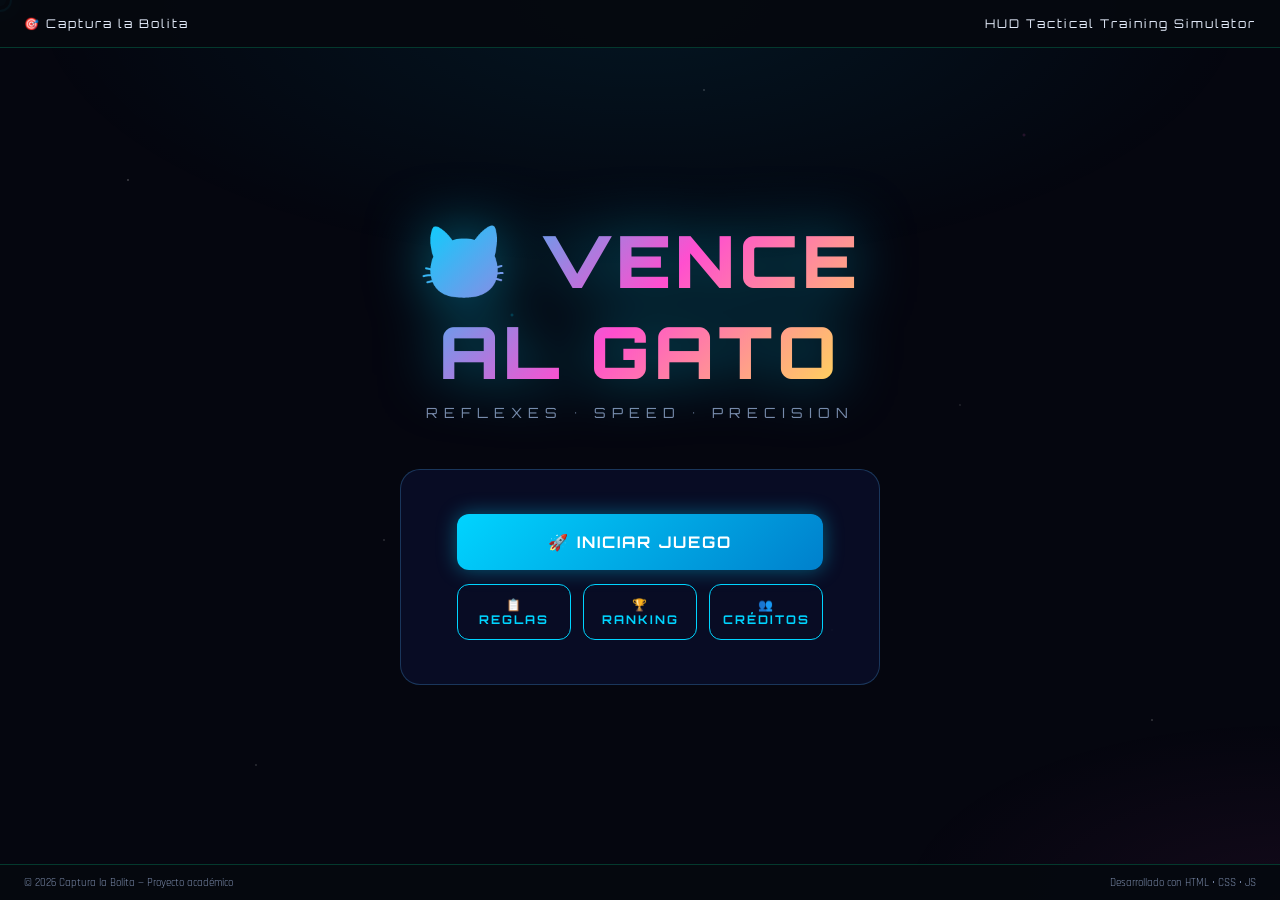
<file: index.html>
<!-- ============================================================
    AUTOR: Jean Paul Moncada
    ============================================================ -->
<!DOCTYPE html>
<html lang="es">
<head>
    <meta charset="UTF-8" />
    <meta name="viewport" content="width=device-width, initial-scale=1.0, user-scalable=no" />
    <title>Captura la Bolita 🎯</title>

    <link rel="stylesheet" href="css/global.css" />
    <link rel="stylesheet" href="css/layout.css" />
    <link rel="stylesheet" href="css/animations.css" />
</head>
<body>

<div id="custom-cursor"></div>

<header id="global-header">
    <div class="header-left">🎯 Captura la Bolita</div>
    <div class="header-right">HUD Tactical Training Simulator</div>
</header>

<main id="app">
    <!-- Pantallas inyectadas por js/loader.js desde screens/ -->
</main>

<footer id="global-footer">
    <span>© 2026 Captura la Bolita — Proyecto académico</span>
    <span>Desarrollado con HTML • CSS • JS</span>
</footer>

<div id="modal-name" class="hidden">
    <div class="modal-card panel">
        <h2>🏆 TOP SCORE</h2>
        <p id="modal-pos-text">¡Ingresa tu nombre!</p>
        <input type="text" id="modal-name-input" maxlength="12" placeholder="TU NOMBRE" autocomplete="off" />
        <button id="modal-name-confirm" class="btn btn-primary">Guardar</button>
    </div>
</div>

<div id="toast-container"></div>

<!-- Módulos (orden importa) -->
<script src="js/modules/config.js"></script>
<script src="js/modules/stats.js"></script>
<script src="js/modules/audio.js"></script>
<script src="js/modules/ranking.js"></script>
<script src="js/modules/badges.js"></script>
<script src="js/modules/difficulty.js"></script>

<!-- Loader de pantallas -->
<script src="js/loader.js"></script>

<!-- Controladores -->
<script src="js/screens.js"></script>
<script src="js/game.js"></script>
<script src="js/main.js"></script>

</body>
</html>
</file>
<file: css/global.css>
/* ============================================================
    AUTOR: Nilton y soporte del equipo
  /* ============================================================
    global.css — Variables globales, reset y tipografía base
    Realizado por: Equipo Captura la Bolita
    ============================================================ */

@import url('https://fonts.googleapis.com/css2?family=Orbitron:wght@400;700;900&family=Rajdhani:wght@300;400;600;700&display=swap');

:root {
  /* Paleta principal — tema espacial oscuro */
  --color-bg:         #05060f;
  --color-bg2:        #0a0c1e;
  --color-panel:      rgba(10, 15, 40, 0.85);
  --color-border:     rgba(80, 180, 255, 0.25);
  --color-accent:     #00d4ff;
  --color-accent2:    #ff4fcf;
  --color-accent3:    #ffe44d;
  --color-success:    #00ff88;
  --color-danger:     #ff3a3a;
  --color-text:       #e8f0ff;
  --color-muted:      #7a8aaa;

  /* Niveles de dificultad */
  --color-easy:       #00ff88;
  --color-medium:     #ffe44d;
  --color-hard:       #ff4fcf;

  /* Fuentes */
  --font-display:     'Orbitron', monospace;
  --font-body:        'Rajdhani', sans-serif;

  /* Espaciado */
  --radius:           12px;
  --radius-lg:        20px;
  --transition:       0.25s ease;

  /* Sombras */
  --glow-blue:        0 0 20px rgba(0, 212, 255, 0.4);
  --glow-pink:        0 0 20px rgba(255, 79, 207, 0.4);
  --glow-green:       0 0 20px rgba(0, 255, 136, 0.4);
}

/* ── Reset ───────────────────────────────────────────────── */
*, *::before, *::after {
  margin: 0;
  padding: 0;
  box-sizing: border-box;
}

html, body {
  width: 100%;
  height: 100%;
  overflow: hidden; /* Sin scroll en el juego */
  background: var(--color-bg);
  color: var(--color-text);
  font-family: var(--font-body);
  font-size: 16px;
  -webkit-font-smoothing: antialiased;
}

/* ── Fondo estrellado animado ────────────────────────────── */
body::before {
  content: '';
  position: fixed;
  inset: 0;
  background-image:
    radial-gradient(1px 1px at 10% 20%, rgba(255,255,255,0.6) 0%, transparent 100%),
    radial-gradient(1px 1px at 30% 60%, rgba(255,255,255,0.4) 0%, transparent 100%),
    radial-gradient(1px 1px at 55% 10%, rgba(255,255,255,0.5) 0%, transparent 100%),
    radial-gradient(1px 1px at 75% 45%, rgba(255,255,255,0.3) 0%, transparent 100%),
    radial-gradient(1px 1px at 90% 80%, rgba(255,255,255,0.5) 0%, transparent 100%),
    radial-gradient(1px 1px at 20% 85%, rgba(255,255,255,0.4) 0%, transparent 100%),
    radial-gradient(1px 1px at 65% 70%, rgba(255,255,255,0.3) 0%, transparent 100%),
    radial-gradient(2px 2px at 40% 35%, rgba(0,212,255,0.3) 0%, transparent 100%),
    radial-gradient(2px 2px at 80% 15%, rgba(255,79,207,0.2) 0%, transparent 100%);
  pointer-events: none;
  z-index: 0;
  animation: twinkle 6s ease-in-out infinite alternate;
}

body::after {
  content: '';
  position: fixed;
  inset: 0;
  background:
    radial-gradient(ellipse 80% 50% at 50% 0%, rgba(0, 212, 255, 0.08) 0%, transparent 60%),
    radial-gradient(ellipse 60% 40% at 100% 100%, rgba(255, 79, 207, 0.06) 0%, transparent 50%);
  pointer-events: none;
  z-index: 0;
}

@keyframes twinkle {
  from { opacity: 0.7; }
  to   { opacity: 1; }
}

/* ===== HEADER GLOBAL ===== */
#global-header{
  position: fixed;
  top: 0;
  width: 100%;
  height: 48px;
  background: rgba(6,9,15,0.95);
  border-bottom: 1px solid rgba(0,255,170,0.2);
  display:flex;
  justify-content: space-between;
  align-items:center;
  padding: 0 24px;
  font-family: var(--font-display);
  z-index: 1000;
  font-size: 12px;
  letter-spacing: 2px;
}

/* ===== FOOTER GLOBAL ===== */
#global-footer{
  position: fixed;
  bottom: 0;
  width: 100%;
  height: 36px;
  background: rgba(6,9,15,0.95);
  border-top: 1px solid rgba(0,255,170,0.2);
  display:flex;
  justify-content: space-between;
  align-items:center;
  padding: 0 24px;
  font-size: 11px;
  color: var(--color-muted);
  z-index: 1000;
}

/* Ajuste para que no tape el juego */
#app{
  padding-top: 48px;
  padding-bottom: 36px;
}

/* ── Utilitarios ─────────────────────────────────────────── */
.hidden   { display: none !important; }
.flex-center {
  display: flex;
  align-items: center;
  justify-content: center;
}

/* Botón base */
.btn {
  font-family: var(--font-display);
  font-size: 14px;
  font-weight: 700;
  letter-spacing: 2px;
  text-transform: uppercase;
  padding: 14px 36px;
  border: none;
  border-radius: var(--radius);
  cursor: pointer;
  transition: var(--transition);
  position: relative;
  overflow: hidden;
}

.btn::before {
  content: '';
  position: absolute;
  inset: 0;
  background: rgba(255,255,255,0.1);
  transform: translateX(-100%);
  transition: transform 0.3s ease;
}

.btn:hover::before {
  transform: translateX(0);
}

.btn-primary {
  background: linear-gradient(135deg, var(--color-accent), #0080cc);
  color: #fff;
  box-shadow: var(--glow-blue);
}

.btn-primary:hover {
  transform: translateY(-2px);
  box-shadow: 0 0 35px rgba(0, 212, 255, 0.6);
}

.btn-secondary {
  background: transparent;
  color: var(--color-accent);
  border: 1px solid var(--color-accent);
}

.btn-secondary:hover {
  background: rgba(0, 212, 255, 0.1);
  transform: translateY(-2px);
}

.btn-danger {
  background: linear-gradient(135deg, var(--color-danger), #aa1111);
  color: #fff;
  box-shadow: 0 0 20px rgba(255, 58, 58, 0.4);
}

/* Panel / Card base */
.panel {
  background: var(--color-panel);
  border: 1px solid var(--color-border);
  border-radius: var(--radius-lg);
  backdrop-filter: blur(12px);
  -webkit-backdrop-filter: blur(12px);
}

/* Textos con glow */
.glow-text {
  text-shadow: 0 0 20px currentColor;
}

/* ── Scrollbar personalizado (en caso de usarse) ─────────── */
::-webkit-scrollbar { width: 6px; }
::-webkit-scrollbar-track { background: var(--color-bg); }
::-webkit-scrollbar-thumb { background: var(--color-accent); border-radius: 3px; }
</file>
<file: css/layout.css>
/* ============================================================
    AUTOR: Kelly y soporte del equipo
    FUNCIÓN: Define la estructura y posicionamiento de todas las
              pantallas: transiciones fade-in/fade-out, HUD del juego,
              canvas-wrapper con video de fondo, modal de nombre,
              toasts, ranking, dificultad, game over, reglas, créditos
              y media queries para pantallas pequeñas.
    ============================================================ */
/* ── Contenedor principal ───────────────────────────────── */
#app {
  position: fixed;
  inset: 0;
  z-index: 1;
}

/* ── Pantallas (screens) ─────────────────────────────────── */
.screen {
  position: absolute;
  inset: 0;
  display: flex;
  flex-direction: column;
  align-items: center;
  justify-content: center;
  z-index: 10;
  padding: 20px;
  transition: opacity 0.4s ease, transform 0.4s ease;
}

.screen.fade-out {
  opacity: 0;
  transform: scale(0.96);
  pointer-events: none;
}

.screen.fade-in {
  animation: screenIn 0.5s ease forwards;
}

@keyframes screenIn {
  from { opacity: 0; transform: scale(1.04); }
  to   { opacity: 1; transform: scale(1); }
}

/* ── Pantalla de Inicio ──────────────────────────────────── */
#screen-intro {
  gap: 0;
}

.intro-logo {
  font-family: var(--font-display);
  font-size: clamp(36px, 8vw, 72px);
  font-weight: 900;
  letter-spacing: 4px;
  text-align: center;
  background: linear-gradient(135deg, var(--color-accent) 0%, var(--color-accent2) 50%, var(--color-accent3) 100%);
  -webkit-background-clip: text;
  -webkit-text-fill-color: transparent;
  background-clip: text;
  filter: drop-shadow(0 0 30px rgba(0,212,255,0.5));
  animation: logoPulse 3s ease-in-out infinite;
  margin-bottom: 8px;
}

@keyframes logoPulse {
  0%, 100% { filter: drop-shadow(0 0 20px rgba(0,212,255,0.4)); }
  50%       { filter: drop-shadow(0 0 40px rgba(255,79,207,0.6)); }
}

.intro-subtitle {
  font-family: var(--font-display);
  font-size: clamp(11px, 2vw, 14px);
  letter-spacing: 6px;
  color: var(--color-muted);
  text-align: center;
  margin-bottom: 48px;
  text-transform: uppercase;
}

.intro-card {
  padding: 44px 56px;
  text-align: center;
  max-width: 480px;
  width: 100%;
  animation: floatCard 4s ease-in-out infinite;
}

@keyframes floatCard {
  0%, 100% { transform: translateY(0); }
  50%       { transform: translateY(-8px); }
}

.intro-card .btn {
  width: 100%;
  font-size: 16px;
  padding: 18px;
  margin-bottom: 14px;
}

.intro-card .btn-row {
  display: flex;
  gap: 12px;
}

.intro-card .btn-row .btn {
  flex: 1;
  margin-bottom: 0;
  font-size: 12px;
  padding: 12px;
}

/* ── Pantalla de Selección de Dificultad ─────────────────── */
#screen-difficulty {
  gap: 32px;
}

.diff-title {
  font-family: var(--font-display);
  font-size: clamp(22px, 5vw, 38px);
  font-weight: 900;
  letter-spacing: 3px;
  color: var(--color-accent);
  text-align: center;
}

.diff-grid {
  display: flex;
  gap: 20px;
  flex-wrap: wrap;
  justify-content: center;
}

.diff-card {
  padding: 32px 28px;
  width: 200px;
  text-align: center;
  cursor: pointer;
  transition: transform 0.3s ease, box-shadow 0.3s ease;
  position: relative;
  overflow: hidden;
}

.diff-card::before {
  content: '';
  position: absolute;
  inset: 0;
  border-radius: var(--radius-lg);
  opacity: 0;
  transition: opacity 0.3s ease;
}

.diff-card.easy::before   { background: rgba(0, 255, 136, 0.08); }
.diff-card.medium::before { background: rgba(255, 228, 77, 0.08); }
.diff-card.hard::before   { background: rgba(255, 79, 207, 0.08); }

.diff-card:hover::before { opacity: 1; }

.diff-card:hover {
  transform: translateY(-8px) scale(1.03);
}

.diff-card.easy:hover   { box-shadow: 0 0 40px rgba(0, 255, 136, 0.3); border-color: var(--color-easy); }
.diff-card.medium:hover { box-shadow: 0 0 40px rgba(255, 228, 77, 0.3); border-color: var(--color-medium); }
.diff-card.hard:hover   { box-shadow: 0 0 40px rgba(255, 79, 207, 0.4); border-color: var(--color-hard); }



.diff-icon {
  font-size: 48px;
  margin-bottom: 14px;
  display: block;
}

.diff-name {
  font-family: var(--font-display);
  font-size: 16px;
  font-weight: 700;
  letter-spacing: 3px;
  margin-bottom: 10px;
  text-transform: uppercase;
}

.diff-card.easy   .diff-name { color: var(--color-easy); }
.diff-card.medium .diff-name { color: var(--color-medium); }
.diff-card.hard   .diff-name { color: var(--color-hard); }

.diff-desc {
  font-size: 13px;
  color: var(--color-muted);
  line-height: 1.5;
}

/* ── Pantalla del Juego ──────────────────────────────────── */
#screen-game {
  flex-direction: column;
  justify-content: flex-start;
  padding: 0;
  gap: 0;
}

/* HUD superior */
#hud {
  width: 100%;
  display: flex;
  align-items: center;
  justify-content: space-between;
  padding: 12px 24px;
  background: rgba(5, 6, 15, 0.9);
  border-bottom: 1px solid var(--color-border);
  position: relative;
  z-index: 20;
  flex-shrink: 0;
}

.hud-block {
  display: flex;
  flex-direction: column;
  align-items: center;
  min-width: 80px;
}

.hud-label {
  font-family: var(--font-display);
  font-size: 9px;
  letter-spacing: 2px;
  color: var(--color-muted);
  text-transform: uppercase;
  margin-bottom: 2px;
}

.hud-value {
  font-family: var(--font-display);
  font-size: 22px;
  font-weight: 700;
  color: var(--color-accent);
}

#hud-score  { color: var(--color-accent3); }
#hud-lives  { color: var(--color-danger); }
#hud-best   { color: var(--color-success); }
#hud-level  { color: var(--color-accent2); }

.hud-center {
  display: flex;
  gap: 10px;
  align-items: center;
}

.hud-btn {
  font-family: var(--font-display);
  font-size: 10px;
  letter-spacing: 2px;
  padding: 7px 14px;
  border-radius: 8px;
  cursor: pointer;
  transition: var(--transition);
  border: none;
}

#btn-pause {
  background: rgba(0,212,255,0.15);
  color: var(--color-accent);
  border: 1px solid var(--color-accent);
}
#btn-pause:hover { background: rgba(0,212,255,0.3); }

#btn-quit {
  background: rgba(255,58,58,0.15);
  color: var(--color-danger);
  border: 1px solid var(--color-danger);
}
#btn-quit:hover { background: rgba(255,58,58,0.3); }

/* Dificultad badge en HUD */
#hud-diff {
  font-size: 11px;
  letter-spacing: 2px;
  padding: 3px 10px;
  border-radius: 20px;
  font-family: var(--font-display);
}
#hud-diff.easy   { color: var(--color-easy);   border: 1px solid var(--color-easy);   background: rgba(0,255,136,0.1); }
#hud-diff.medium { color: var(--color-medium); border: 1px solid var(--color-medium); background: rgba(255,228,77,0.1); }
#hud-diff.hard   { color: var(--color-hard);   border: 1px solid var(--color-hard);   background: rgba(255,79,207,0.1); }

/* Contenedor del canvas */
#canvas-wrapper {
  flex: 1;
  display: flex;
  align-items: center;
  justify-content: center;
  position: relative;
  overflow: hidden;
}

#gameCanvas {
  display: block;
  border-radius: 0;
}
/*


/* ── Overlay de Pausa ────────────────────────────────────── */
#screen-pause {
  background: rgba(5, 6, 15, 0.88);
  backdrop-filter: blur(8px);
  z-index: 50;
}

.pause-card {
  padding: 48px 64px;
  text-align: center;
}

.pause-title {
  font-family: var(--font-display);
  font-size: 36px;
  font-weight: 900;
  color: var(--color-accent);
  letter-spacing: 6px;
  margin-bottom: 8px;
}

.pause-sub {
  color: var(--color-muted);
  font-size: 14px;
  letter-spacing: 2px;
  margin-bottom: 36px;
}

.pause-card .btn { width: 100%; margin-bottom: 12px; }
.pause-card .btn:last-child { margin-bottom: 0; }

/* ── Pantalla Game Over ──────────────────────────────────── */
#screen-gameover {
  gap: 0;
}

.gameover-card {
  padding: 48px 64px;
  text-align: center;
  max-width: 520px;
  width: 100%;
}

.gameover-title {
  font-family: var(--font-display);
  font-size: clamp(28px, 6vw, 48px);
  font-weight: 900;
  letter-spacing: 4px;
  background: linear-gradient(135deg, var(--color-danger), var(--color-accent2));
  -webkit-background-clip: text;
  -webkit-text-fill-color: transparent;
  background-clip: text;
  margin-bottom: 32px;
}

.gameover-stats {
  display: grid;
  grid-template-columns: 1fr 1fr;
  gap: 16px;
  margin-bottom: 32px;
}

.stat-item {
  background: rgba(255,255,255,0.04);
  border: 1px solid var(--color-border);
  border-radius: var(--radius);
  padding: 16px;
}

.stat-label {
  font-family: var(--font-display);
  font-size: 9px;
  letter-spacing: 2px;
  color: var(--color-muted);
  display: block;
  margin-bottom: 6px;
  text-transform: uppercase;
}

.stat-value {
  font-family: var(--font-display);
  font-size: 28px;
  font-weight: 700;
  color: var(--color-accent);
}

/* Badge de insignia */
.badge-display {
  background: linear-gradient(135deg, rgba(255,228,77,0.15), rgba(255,79,207,0.1));
  border: 1px solid rgba(255,228,77,0.4);
  border-radius: var(--radius);
  padding: 16px;
  margin-bottom: 24px;
  display: flex;
  align-items: center;
  gap: 14px;
}

.badge-icon { font-size: 40px; }
.badge-info { text-align: left; }
.badge-title {
  font-family: var(--font-display);
  font-size: 14px;
  font-weight: 700;
  color: var(--color-accent3);
  letter-spacing: 2px;
}
.badge-desc { font-size: 12px; color: var(--color-muted); margin-top: 2px; }

.gameover-card .btn { width: 100%; margin-bottom: 12px; }
.gameover-card .btn:last-child { margin-bottom: 0; }

/* ── Pantalla de Ranking ─────────────────────────────────── */
#screen-ranking {
  gap: 24px;
}

.ranking-title {
  font-family: var(--font-display);
  font-size: clamp(22px, 5vw, 36px);
  font-weight: 900;
  letter-spacing: 4px;
  color: var(--color-accent3);
  text-align: center;
}

.ranking-card {
  padding: 32px 40px;
  max-width: 520px;
  width: 100%;
  max-height: 60vh;
  overflow-y: auto;
}

.ranking-item {
  display: flex;
  align-items: center;
  padding: 12px 16px;
  border-radius: var(--radius);
  margin-bottom: 8px;
  background: rgba(255,255,255,0.03);
  border: 1px solid rgba(255,255,255,0.06);
  transition: var(--transition);
  gap: 16px;
}

.ranking-item:hover { background: rgba(255,255,255,0.07); }

.rank-pos {
  font-family: var(--font-display);
  font-size: 18px;
  font-weight: 900;
  width: 36px;
  text-align: center;
  flex-shrink: 0;
}

.rank-pos.gold   { color: #ffd700; text-shadow: 0 0 10px #ffd700; }
.rank-pos.silver { color: #c0c0c0; text-shadow: 0 0 10px #c0c0c0; }
.rank-pos.bronze { color: #cd7f32; text-shadow: 0 0 10px #cd7f32; }
.rank-pos.other  { color: var(--color-muted); }

.rank-name {
  flex: 1;
  font-family: var(--font-display);
  font-size: 13px;
  letter-spacing: 1px;
}

.rank-diff {
  font-size: 10px;
  letter-spacing: 1px;
  padding: 2px 8px;
  border-radius: 10px;
  font-family: var(--font-display);
}

.rank-score {
  font-family: var(--font-display);
  font-size: 18px;
  font-weight: 700;
  color: var(--color-accent3);
  text-align: right;
  min-width: 60px;
}

.ranking-empty {
  text-align: center;
  color: var(--color-muted);
  font-size: 14px;
  padding: 32px;
  letter-spacing: 1px;
}

/* ── Pantalla Reglas ─────────────────────────────────────── */
#screen-rules {
  display: flex;
  flex-direction: column;
  align-items: center;
  gap: 24px;
}

/* ── Título ─────────────────────────────────────────────── */
.rules-title {
  font-family: var(--font-display);
  font-size: clamp(22px, 5vw, 36px);
  font-weight: 900;
  letter-spacing: 4px;
  color: var(--color-accent);
  text-align: center;
}

/* ── CONTENEDOR CENTRAL (AQUÍ ESTÁ LA CLAVE) ───────────── */
.rules-flex {
  display: flex;
  justify-content: center;
  align-items: stretch;
  gap: 24px;

  width: 100%;
  max-width: 1000px; /* 🔥 centra todo */
}

/* ── COLUMNAS ─────────────────────────────────────────── */
.rules-left,
.rules-right {
  flex: 1;
  display: flex;
  flex-direction: column;
  gap: 20px;
}

/* ── TARJETAS ─────────────────────────────────────────── */
.rules-card {
  padding: 28px 32px;
  width: 100%;
}

/* ── TITULOS INTERNOS ─────────────────────────────────── */
.rules-card h3 {
  font-family: var(--font-display);
  font-size: 13px;
  letter-spacing: 3px;
  color: var(--color-accent2);
  margin-bottom: 16px;
  text-transform: uppercase;
}

/* ── LISTAS ───────────────────────────────────────────── */
.rules-list {
  list-style: none;
  margin-bottom: 10px;
}

.rules-list li {
  padding: 10px 0;
  border-bottom: 1px solid rgba(255,255,255,0.06);
  font-size: 14px;
  color: var(--color-text);
  letter-spacing: 0.5px;
  display: flex;
  gap: 10px;
}

.rules-list li:last-child {
  border-bottom: none;
}

.rules-list li span:first-child {
  font-size: 18px;
  flex-shrink: 0;
}

/* ── RESPONSIVE (CELULAR) ───────────────────────────── */
@media (max-width: 768px) {
  .rules-flex {
    flex-direction: column;
  }
}

/* ── Pantalla Créditos ───────────────────────────────────── */
#screen-credits {
  gap: 24px;
}

.credits-title {
  font-family: var(--font-display);
  font-size: clamp(22px, 5vw, 36px);
  font-weight: 900;
  letter-spacing: 4px;
  color: var(--color-accent2);
  text-align: center;
}

.credits-grid {
  display: flex;
  gap: 20px;
  flex-wrap: wrap;
  justify-content: center;
  max-width: 700px;
}

.creator-card {
  padding: 28px 24px;
  width: 180px;
  text-align: center;
  transition: transform 0.3s ease;
}

.creator-card:hover { transform: translateY(-6px); }

.creator-avatar {
  width: 72px;
  height: 72px;
  border-radius: 50%;
  margin: 0 auto 14px;
  display: flex;
  align-items: center;
  justify-content: center;
  font-size: 32px;
  border: 2px solid var(--color-accent);
  box-shadow: var(--glow-blue);
  background: rgba(0,212,255,0.1);
}

.creator-name {
  font-family: var(--font-display);
  font-size: 12px;
  font-weight: 700;
  letter-spacing: 2px;
  color: var(--color-accent);
  margin-bottom: 6px;
}

.creator-role {
  font-size: 11px;
  color: var(--color-muted);
  letter-spacing: 1px;
}

/* ── Toast de notificaciones ─────────────────────────────── */
#toast-container {
  position: fixed;
  top: 80px;
  right: 20px;
  z-index: 999;
  display: flex;
  flex-direction: column;
  gap: 10px;
  pointer-events: none;
}

.toast {
  background: var(--color-panel);
  border: 1px solid var(--color-border);
  border-radius: var(--radius);
  padding: 14px 20px;
  font-family: var(--font-display);
  font-size: 12px;
  letter-spacing: 1px;
  backdrop-filter: blur(12px);
  animation: toastIn 0.3s ease, toastOut 0.3s ease 2.7s forwards;
  pointer-events: none;
}

@keyframes toastIn  {
  from { opacity: 0; transform: translateX(40px); }
  to   { opacity: 1; transform: translateX(0); }
}
@keyframes toastOut {
  from { opacity: 1; transform: translateX(0); }
  to   { opacity: 0; transform: translateX(40px); }
}

.toast.success { border-color: var(--color-success); color: var(--color-success); }
.toast.info    { border-color: var(--color-accent);  color: var(--color-accent); }
.toast.warning { border-color: var(--color-accent3); color: var(--color-accent3); }
.toast.danger  { border-color: var(--color-danger);  color: var(--color-danger); }

/* ── Modal de nombre ─────────────────────────────────────── */
#modal-name {
  position: fixed;
  inset: 0;
  background: rgba(5,6,15,0.9);
  backdrop-filter: blur(10px);
  z-index: 200;
  display: flex;
  align-items: center;
  justify-content: center;
}

.modal-card {
  padding: 48px;
  text-align: center;
  max-width: 420px;
  width: 90%;
}

.modal-card h2 {
  font-family: var(--font-display);
  font-size: 22px;
  font-weight: 700;
  letter-spacing: 3px;
  color: var(--color-accent);
  margin-bottom: 8px;
}

.modal-card p {
  color: var(--color-muted);
  font-size: 13px;
  margin-bottom: 24px;
  letter-spacing: 1px;
}

.modal-card input {
  width: 100%;
  padding: 14px 18px;
  background: rgba(255,255,255,0.05);
  border: 1px solid var(--color-border);
  border-radius: var(--radius);
  color: var(--color-text);
  font-family: var(--font-display);
  font-size: 16px;
  letter-spacing: 2px;
  text-align: center;
  outline: none;
  transition: var(--transition);
  margin-bottom: 20px;
}

.modal-card input:focus {
  border-color: var(--color-accent);
  box-shadow: var(--glow-blue);
}

.modal-card .btn { width: 100%; }


@media (max-width: 768px) {
  .rules-flex {
    flex-direction: column;
    align-items: center;
  }

  .rules-card {
    width: 100%;
  }
}
/* ── Video de fondo del canvas ───────────────────────────── */
#canvas-wrapper {
  position: relative;
  background: #05060f;
  overflow: hidden;
}

#game-bg-video {
  position: absolute;
  inset: 0;              /* ocupa todo el contenedor */
  width: 100%;
  height: 100%;
  object-fit: cover;     /* se adapta sin deformarse */
  z-index: 0;
}

#gameCanvas {
  position: relative;
  z-index: 1;
  background: transparent;  /* el canvas encima */
}
</file>
<file: css/animations.css>
/* ============================================================
    AUTOR: Franco y soporte del equipo
  /* ============================================================
      animations.css — Efectos visuales, partículas y animaciones
      Realizado por: Equipo Captura la Bolita
    ============================================================ */

/* ── Partícula de puntos (efecto al atrapar bola) ─────────── */
.score-pop {
  position: fixed;
  font-family: var(--font-display);
  font-size: 22px;
  font-weight: 900;
  pointer-events: none;
  z-index: 100;
  animation: scorePop 1s ease forwards;
}

.score-pop.positive { color: var(--color-accent3); }
.score-pop.negative { color: var(--color-danger); }
.score-pop.bonus    { color: var(--color-success); }

@keyframes scorePop {
  0%   { opacity: 1; transform: translateY(0) scale(1); }
  50%  { opacity: 1; transform: translateY(-40px) scale(1.2); }
  100% { opacity: 0; transform: translateY(-80px) scale(0.8); }
}

/* ── Flash de pantalla ───────────────────────────────────── */
.screen-flash {
  position: fixed;
  inset: 0;
  pointer-events: none;
  z-index: 500;
  border-radius: 0;
  animation: flashOut 0.35s ease forwards;
}

.screen-flash.hit   { background: rgba(255, 58, 58, 0.25); }
.screen-flash.catch { background: rgba(0, 255, 136, 0.15); }

@keyframes flashOut {
  0%   { opacity: 1; }
  100% { opacity: 0; }
}

/* ── Shake del HUD al perder vida ────────────────────────── */
@keyframes hudShake {
  0%, 100% { transform: translateX(0); }
  20%       { transform: translateX(-6px); }
  40%       { transform: translateX(6px); }
  60%       { transform: translateX(-4px); }
  80%       { transform: translateX(4px); }
}

.shake { animation: hudShake 0.4s ease; }

/* ── Pulso del score al subir ────────────────────────────── */
@keyframes scorePulse {
  0%, 100% { transform: scale(1); }
  50%       { transform: scale(1.3); color: var(--color-success); }
}

.score-pulse { animation: scorePulse 0.4s ease; }

/* ── Meteoros decorativos de fondo ───────────────────────── */
.meteor {
  position: fixed;
  width: 2px;
  height: 80px;
  background: linear-gradient(to bottom, rgba(255,255,255,0.8), transparent);
  pointer-events: none;
  z-index: 0;
  transform-origin: top center;
  animation: meteorFall linear infinite;
}

@keyframes meteorFall {
  0%   { opacity: 0; transform: translateY(-120px) translateX(0) rotate(215deg); }
  10%  { opacity: 1; }
  90%  { opacity: 1; }
  100% { opacity: 0; transform: translateY(110vh) translateX(-200px) rotate(215deg); }
}

/* ── Intro de la bola en el canvas ───────────────────────── */
@keyframes ballSpawn {
  0%   { transform: scale(0); opacity: 0; }
  60%  { transform: scale(1.2); opacity: 1; }
  100% { transform: scale(1); opacity: 1; }
}

/* ── Countdown antes de empezar ──────────────────────────── */
.countdown-overlay {
  position: fixed;
  inset: 0;
  display: flex;
  align-items: center;
  justify-content: center;
  z-index: 80;
  pointer-events: none;
}

.countdown-num {
  font-family: var(--font-display);
  font-size: 120px;
  font-weight: 900;
  color: var(--color-accent);
  text-shadow: 0 0 60px var(--color-accent);
  animation: countAnim 0.9s ease forwards;
}

.countdown-num.go {
  color: var(--color-success);
  text-shadow: 0 0 60px var(--color-success);
  font-size: 80px;
  letter-spacing: 12px;
}

@keyframes countAnim {
  0%   { opacity: 0; transform: scale(2); }
  20%  { opacity: 1; transform: scale(1); }
  70%  { opacity: 1; transform: scale(0.95); }
  100% { opacity: 0; transform: scale(0.7); }
}

/* ── Badge unlock animation ──────────────────────────────── */
.badge-unlock {
  position: fixed;
  top: 50%;
  left: 50%;
  transform: translate(-50%, -50%);
  z-index: 300;
  background: linear-gradient(135deg, rgba(10,15,40,0.97), rgba(20,10,40,0.97));
  border: 1px solid var(--color-accent3);
  border-radius: var(--radius-lg);
  padding: 40px 56px;
  text-align: center;
  pointer-events: none;
  animation: badgeUnlock 0.5s cubic-bezier(0.34,1.56,0.64,1) forwards,
  badgeFade 0.4s ease 2.6s forwards;
  box-shadow: 0 0 60px rgba(255,228,77,0.3);
}

@keyframes badgeUnlock {
  0%   { opacity: 0; transform: translate(-50%, -50%) scale(0.5); }
  100% { opacity: 1; transform: translate(-50%, -50%) scale(1); }
}

@keyframes badgeFade {
  0%   { opacity: 1; }
  100% { opacity: 0; }
}

.badge-unlock .badge-icon { font-size: 64px; display: block; margin-bottom: 16px; }

.badge-unlock .badge-label {
  font-family: var(--font-display);
  font-size: 10px;
  letter-spacing: 4px;
  color: var(--color-muted);
  text-transform: uppercase;
  margin-bottom: 8px;
}

.badge-unlock .badge-name {
  font-family: var(--font-display);
  font-size: 22px;
  font-weight: 900;
  color: var(--color-accent3);
  letter-spacing: 3px;
  text-shadow: 0 0 20px var(--color-accent3);
}

/* ── Canvas glow border ──────────────────────────────────── */
#gameCanvas {
  box-shadow:
    inset 0 0 30px rgba(0,212,255,0.06),
    0 0 40px rgba(0,0,0,0.5);
}

/* ── Live counter pulse ──────────────────────────────────── */
@keyframes heartbeat {
  0%, 100% { transform: scale(1); }
  30%       { transform: scale(1.25); }
  60%       { transform: scale(1.1); }
}

.heartbeat { animation: heartbeat 0.5s ease; }

/* ── Cursor personalizado ─────────────────────────────────── */
#canvas-wrapper {
  cursor: none;
}

#custom-cursor {
  position: fixed;
  width: 24px;
  height: 24px;
  border: 2px solid var(--color-accent);
  border-radius: 50%;
  pointer-events: none;
  z-index: 1000;
  transform: translate(-50%, -50%);
  transition: transform 0.05s ease;
  box-shadow: var(--glow-blue);
}

#custom-cursor::after {
  content: '';
  position: absolute;
  inset: 4px;
  background: rgba(0,212,255,0.3);
  border-radius: 50%;
}

#custom-cursor.catching {
  border-color: var(--color-success);
  box-shadow: var(--glow-green);
  transform: translate(-50%, -50%) scale(1.3);
}
</file>
